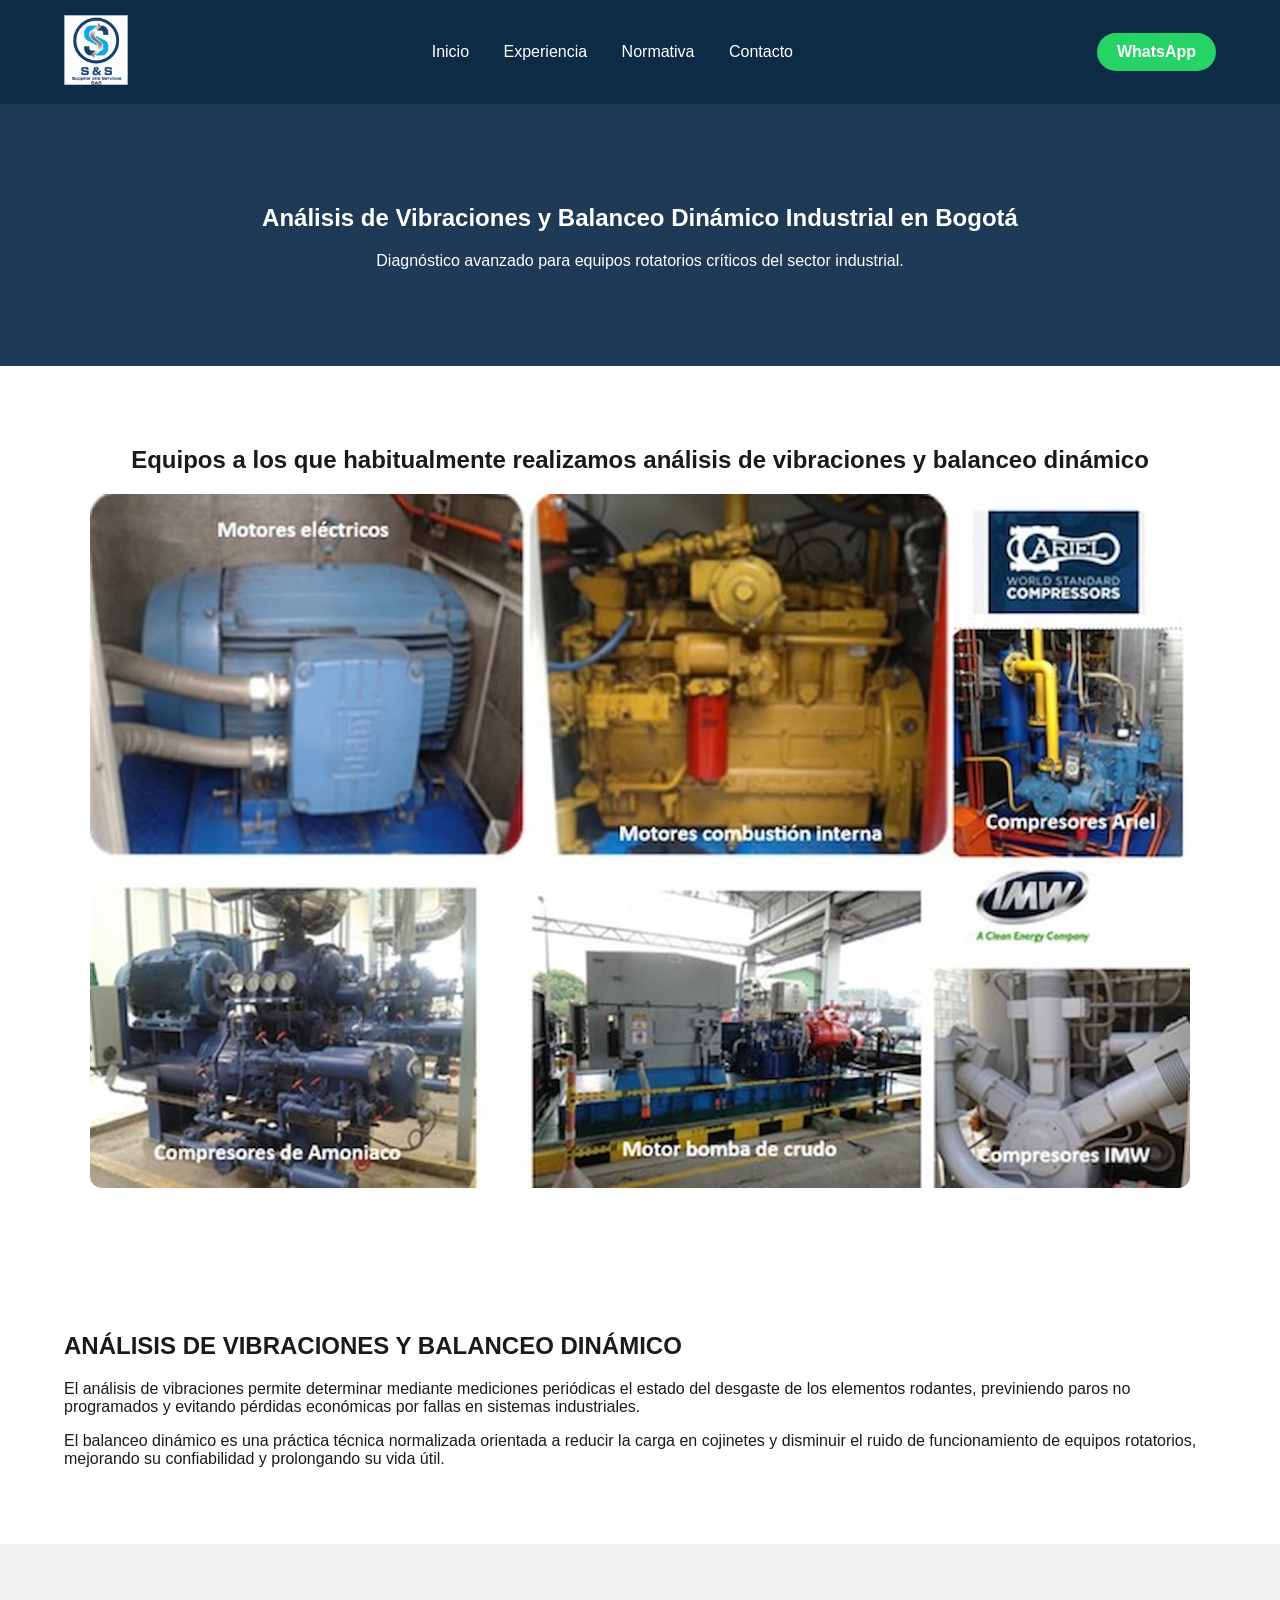
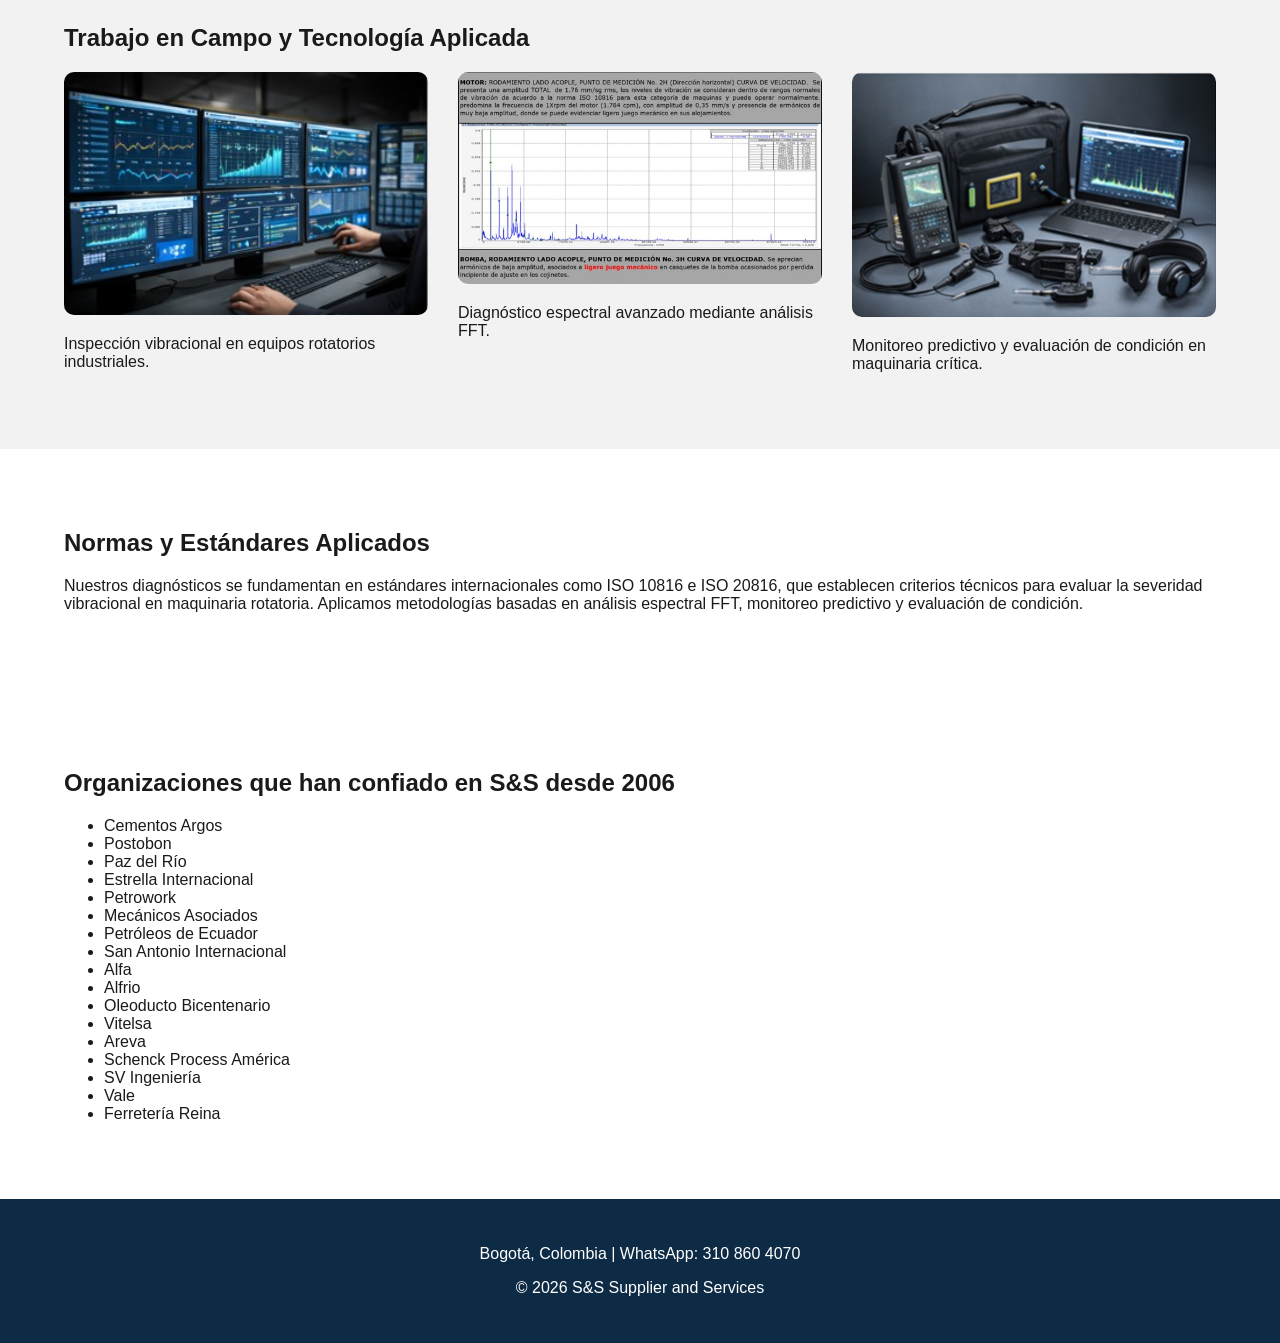
<file: index.html>
<!DOCTYPE html>
<html lang="es">
<head>
<meta charset="UTF-8">
<meta name="viewport" content="width=device-width, initial-scale=1.0">

<title>Análisis de Vibraciones y Balanceo Dinámico en Bogotá | S&S Supplier and Services</title>

<meta name="description" content="Especialistas en análisis de vibraciones y balanceo dinámico industrial en Bogotá. Diagnóstico predictivo basado en normas ISO 10816 e ISO 20816 para equipos rotatorios críticos.">

<meta name="keywords" content="análisis de vibraciones Bogotá, balanceo dinámico industrial, mantenimiento predictivo Colombia, ISO 10816, ISO 20816">

<meta name="author" content="S&S Supplier and Services">

<link rel="canonical" href="https://jhs68344.github.io/ss-analisis-vibraciones/">

<meta property="og:title" content="Análisis de Vibraciones y Balanceo Dinámico Industrial en Bogotá">
<meta property="og:description" content="Diagnóstico vibracional avanzado y balanceo dinámico industrial basado en estándares internacionales.">
<meta property="og:type" content="website">

<link rel="stylesheet" href="style.css">
</head>

<body>

<header>
    <div class="container header-container">
        <div class="logo">
            <img src="logo-ss-supplier-and-services.jpg" alt="S&S Supplier and Services Bogotá">
        </div>

        <nav>
            <a href="#">Inicio</a>
            <a href="#experiencia">Experiencia</a>
            <a href="#normativa">Normativa</a>
            <a href="#contacto">Contacto</a>
        </nav>

        <a class="whatsapp-top" href="https://wa.me/573108604070" target="_blank">
            WhatsApp
        </a>
    </div>
</header>

<section class="hero">
    <div class="container">
        <h1>Análisis de Vibraciones y Balanceo Dinámico Industrial en Bogotá</h1>
        <p>Diagnóstico avanzado para equipos rotatorios críticos del sector industrial.</p>
    </div>
</section>

<section class="galeria-principal">
    <h2 style="text-align:center; margin-bottom:20px;">
        Equipos a los que habitualmente realizamos análisis de vibraciones y balanceo dinámico
    </h2>
    <img src="galeria-equipos-analizados.jpg" alt="Equipos industriales analizados por S&S Supplier and Services en Bogotá">
</section>

<section class="contenido-tecnico">
    <div class="container">
        <h2>ANÁLISIS DE VIBRACIONES Y BALANCEO DINÁMICO</h2>

        <p>
        El análisis de vibraciones permite determinar mediante mediciones periódicas el estado del desgaste de los elementos rodantes, previniendo paros no programados y evitando pérdidas económicas por fallas en sistemas industriales.
        </p>

        <p>
        El balanceo dinámico es una práctica técnica normalizada orientada a reducir la carga en cojinetes y disminuir el ruido de funcionamiento de equipos rotatorios, mejorando su confiabilidad y prolongando su vida útil.
        </p>
    </div>
</section>

<section class="trabajo-campo" id="experiencia">
    <div class="container">
        <h2>Trabajo en Campo y Tecnología Aplicada</h2>

        <div class="grid-trabajo">

            <div class="item-trabajo">
                <img src="tecnico-analisis-vibraciones-campo.jpg" alt="Técnico realizando análisis de vibraciones en campo en Bogotá">
                <p>Inspección vibracional en equipos rotatorios industriales.</p>
            </div>

            <div class="item-trabajo">
                <img src="analisis-espectral-vibraciones.jpg" alt="Análisis espectral FFT de vibraciones industriales">
                <p>Diagnóstico espectral avanzado mediante análisis FFT.</p>
            </div>

            <div class="item-trabajo">
                <img src="monitoreo-vibraciones-maquinaria-industrial.jpg" alt="Monitoreo predictivo de vibraciones en maquinaria industrial">
                <p>Monitoreo predictivo y evaluación de condición en maquinaria crítica.</p>
            </div>

        </div>
    </div>
</section>

<section class="normativa" id="normativa">
    <div class="container">
        <h2>Normas y Estándares Aplicados</h2>

        <p>
        Nuestros diagnósticos se fundamentan en estándares internacionales como ISO 10816 e ISO 20816,
        que establecen criterios técnicos para evaluar la severidad vibracional en maquinaria rotatoria.
        Aplicamos metodologías basadas en análisis espectral FFT, monitoreo predictivo y evaluación de condición.
        </p>
    </div>
</section>

<section class="clientes">
    <div class="container">
        <h2>Organizaciones que han confiado en S&S desde 2006</h2>

        <ul class="lista-clientes">
            <li>Cementos Argos</li>
            <li>Postobon</li>
            <li>Paz del Río</li>
            <li>Estrella Internacional</li>
            <li>Petrowork</li>
            <li>Mecánicos Asociados</li>
            <li>Petróleos de Ecuador</li>
            <li>San Antonio Internacional</li>
            <li>Alfa</li>
            <li>Alfrio</li>
            <li>Oleoducto Bicentenario</li>
            <li>Vitelsa</li>
            <li>Areva</li>
            <li>Schenck Process América</li>
            <li>SV Ingeniería</li>
            <li>Vale</li>
            <li>Ferretería Reina</li>
        </ul>
    </div>
</section>

<footer id="contacto">
    <div class="container">
        <p>Bogotá, Colombia | WhatsApp: 310 860 4070</p>
        <p>© 2026 S&S Supplier and Services</p>
    </div>
</footer>

</body>
</html>
</file>
<file: style.css>
body {
    margin: 0;
    font-family: Arial, sans-serif;
    color: #1a1a1a;
}

.container {
    width: 90%;
    max-width: 1200px;
    margin: auto;
}

header {
    background: #0d2b45;
    padding: 15px 0;
}

.header-container {
    display: flex;
    align-items: center;
    justify-content: space-between;
}

.logo img {
    height: 70px;
}

nav a {
    color: white;
    text-decoration: none;
    margin: 0 15px;
    font-weight: 500;
}

.whatsapp-top {
    background: #25D366;
    color: white;
    padding: 10px 20px;
    border-radius: 25px;
    text-decoration: none;
    font-weight: bold;
}

.hero {
    background: #1f3a56;
    color: white;
    padding: 80px 0;
    text-align: center;
}

.galeria-principal {
    padding: 60px 0;
    text-align: center;
}

.galeria-principal img {
    width: 100%;
    max-width: 1100px;
    border-radius: 12px;
}

.trabajo-campo {
    background: #f2f2f2;
    padding: 60px 0;
}

.grid-trabajo {
    display: flex;
    gap: 30px;
    flex-wrap: wrap;
}

.item-trabajo {
    flex: 1;
    min-width: 300px;
}

.item-trabajo img {
    width: 100%;
    border-radius: 10px;
}

.contenido-tecnico,
.normativa,
.clientes {
    padding: 60px 0;
}

footer {
    background: #0d2b45;
    color: white;
    text-align: center;
    padding: 30px 0;
}
</file>
